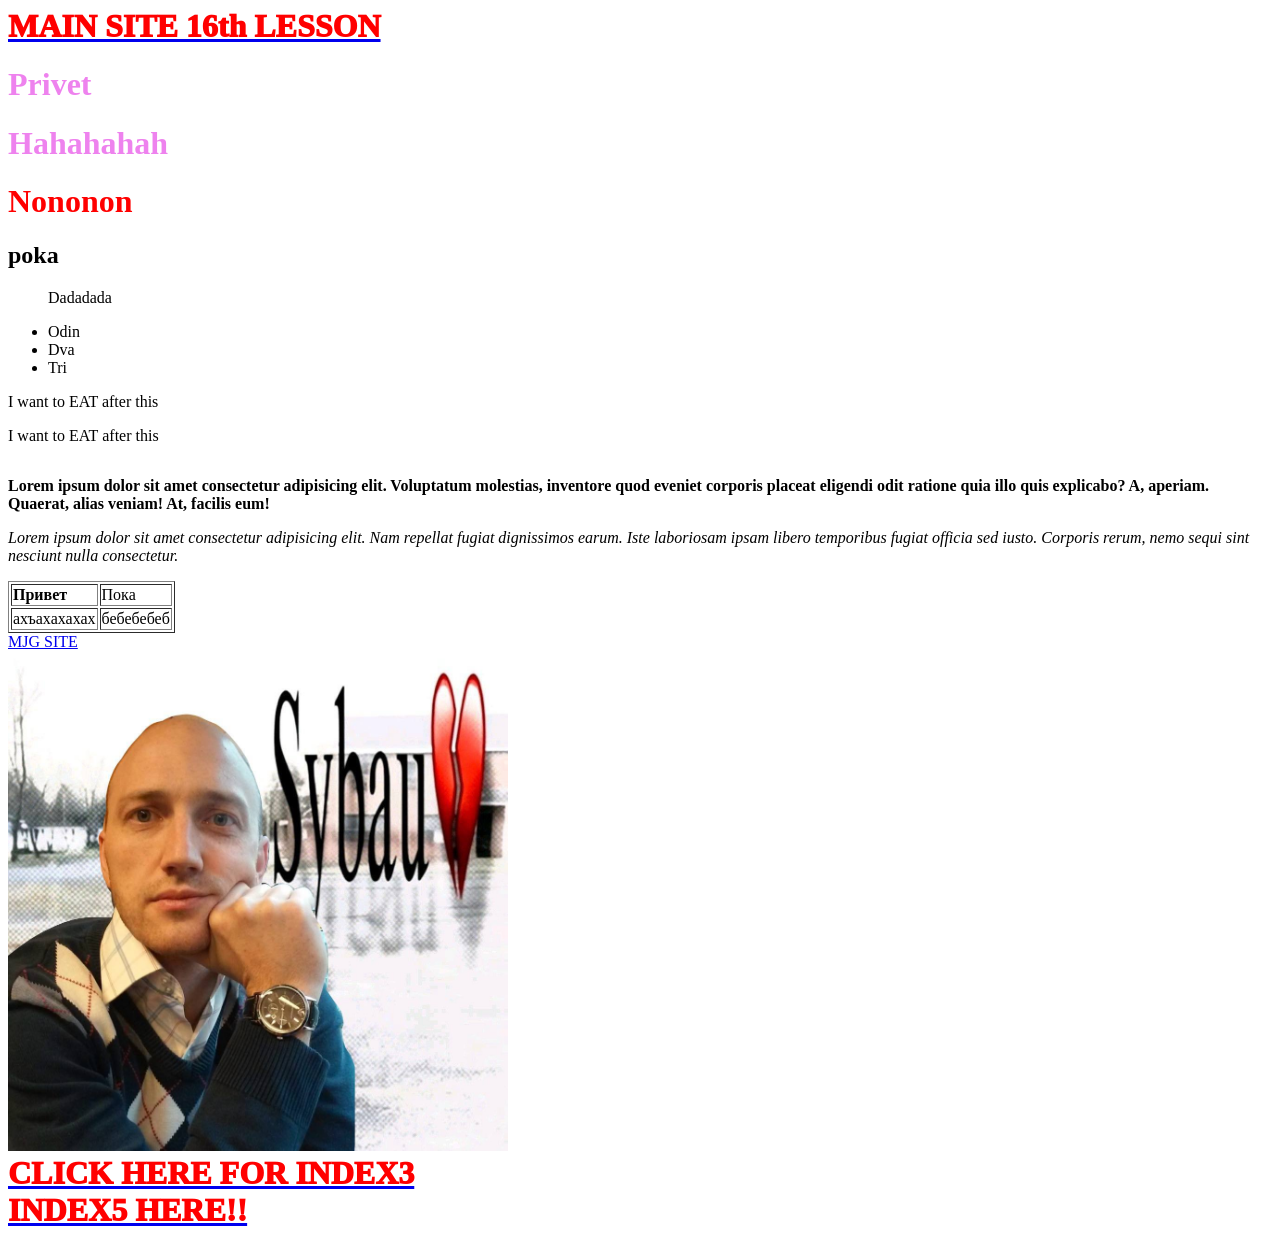
<file: 1111-V2/index.html>
<!DOCTYPE html>
<html lang="en">
<head>
   <link rel="stylesheet" href="style.css" />
    <meta charset="UTF-8">
    <meta name="viewport" content="width=device-width, initial-scale=1.0">
    <title>Document</title>
    <link rel="preconnect" href="https://fonts.googleapis.com">
    <link rel="preconnect" href="https://fonts.gstatic.com" crossorigin>
    <link href="https://fonts.googleapis.com/css2?family=Monsieur+La+Doulaise&display=swap" rel="stylesheet">
</head>
<body>
<a href="../16th%20lesson%20hw/index-main.html"><div class="click-here">MAIN SITE 16th LESSON</div></a>
    <h1 class="loh" id="23">Privet</h1>
    <h1 class="loh" id="43">Hahahahah</h1>
    <h1>Nononon</h1>
    <h2>poka</h2>
    <ul>
      <p>Dadadada</p>
      <li>Odin</li>
      <li>Dva</li>
      <li>Tri</li>
    </ul>
      <a href=""></a>
      <div class="ex1">
         I want to <p> EAT </p> after this
      </div>
      
      <div class="ex2">
         I want to <p display: block> EAT </p> after this
      </div>

       <p>
         <b>
            Lorem ipsum dolor sit amet consectetur adipisicing elit. Voluptatum molestias, inventore quod eveniet corporis placeat eligendi odit ratione quia illo quis explicabo? A, aperiam. Quaerat, alias veniam! At, facilis eum!
         </b>
      </p>

 <p>

      <i>
         Lorem ipsum dolor sit amet consectetur adipisicing elit. Nam repellat fugiat dignissimos earum. Iste laboriosam ipsam libero temporibus fugiat officia sed iusto. Corporis rerum, nemo sequi sint nesciunt nulla consectetur.
      </i>

 </p>
 <table border="1">
   <tr>
      <td><strong>Привет</strong></td>
      <td>Пока</td>
   </tr>
   <tr>
      <td>ахъахахахах</td>
      <td>бебебебеб</td>
   </tr>
 </table>
  <a target="_blank" href="https://mjg.ee/index.php/ee/">
   MJG SITE
 </a>
 <br>
 <a href="index2.html"><img src="img/IMG_20250930_180320_417.jpg" alt="SYBAU" width="500" height="500"></a>


 <a href="index3.html"> <div class="click-here">CLICK HERE FOR INDEX3 </div> </a>
<a href="index5.html"><div class="click-here">INDEX5 HERE!!</div></a>
</body>
</html>
</file>
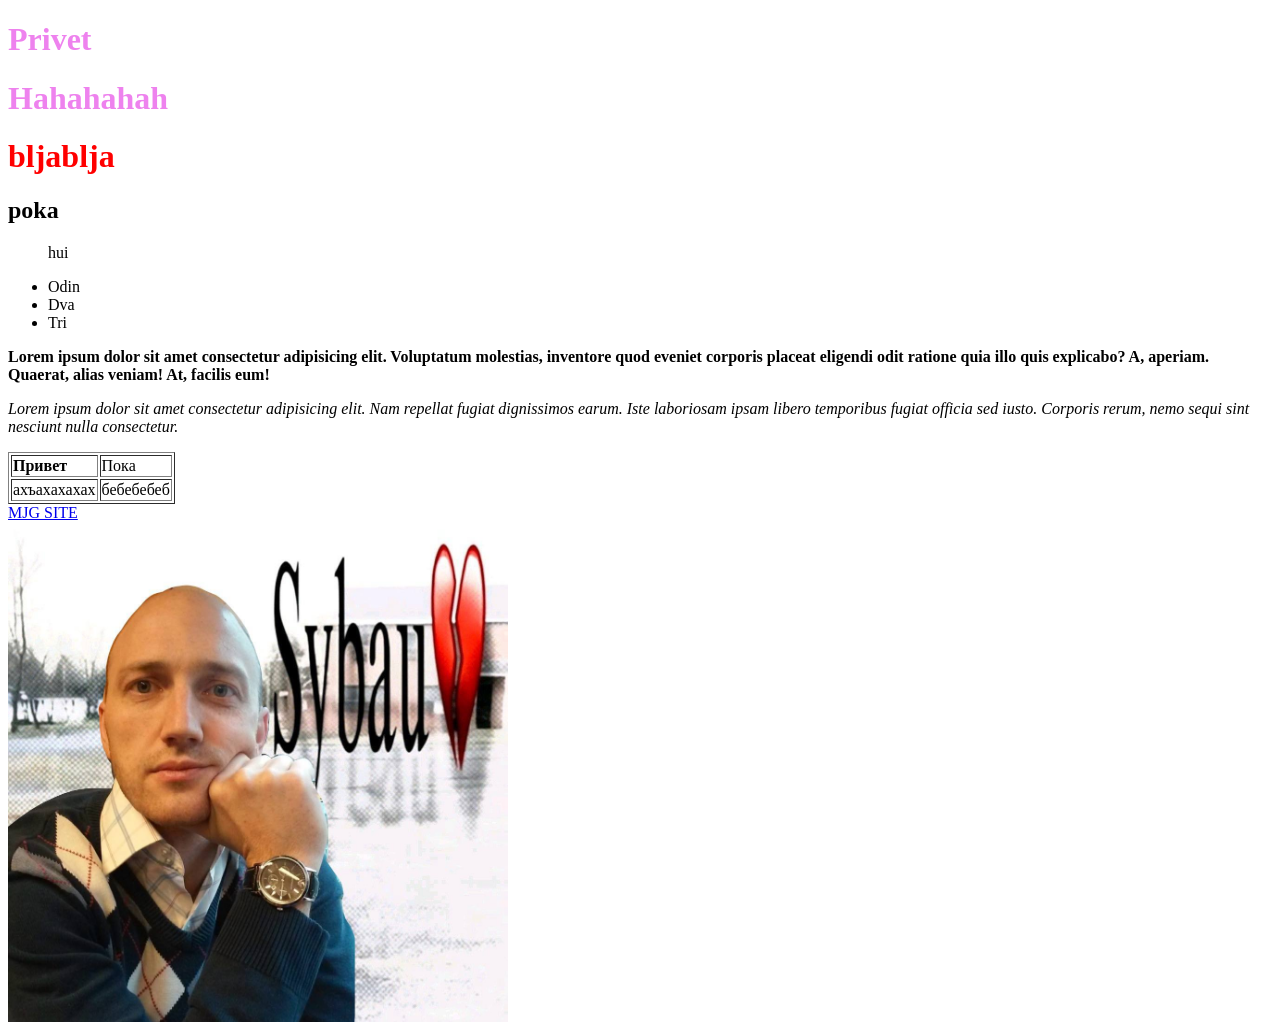
<file: 1111/index.html>
<!DOCTYPE html>
<html lang="en">
<head>
   <link rel="stylesheet" href="style.css" />
    <meta charset="UTF-8">
    <meta name="viewport" content="width=device-width, initial-scale=1.0">
    <title>Document</title>
    <link rel="preconnect" href="https://fonts.googleapis.com">
    <link rel="preconnect" href="https://fonts.gstatic.com" crossorigin>
    <link href="https://fonts.googleapis.com/css2?family=Monsieur+La+Doulaise&display=swap" rel="stylesheet">
</head>
<body>
    
    <h1 class="loh" id="23">Privet</h1>
    <h1 class="loh" id="43">Hahahahah</h1>
    <h1>bljablja</h1>
    <h2>poka</h2>
    <ul>
      <p>hui</p>
      <li>Odin</li>
      <li>Dva</li>
      <li>Tri</li>
    </ul>
<a href=""></a>
 <p>
    <b>
      Lorem ipsum dolor sit amet consectetur adipisicing elit. Voluptatum molestias, inventore quod eveniet corporis placeat eligendi odit ratione quia illo quis explicabo? A, aperiam. Quaerat, alias veniam! At, facilis eum!
   </b>
 </p>

 <p>

      <i>
         Lorem ipsum dolor sit amet consectetur adipisicing elit. Nam repellat fugiat dignissimos earum. Iste laboriosam ipsam libero temporibus fugiat officia sed iusto. Corporis rerum, nemo sequi sint nesciunt nulla consectetur.
      </i>

 </p>
 <table border="1">
   <tr>
      <td><strong>Привет</strong></td>
      <td>Пока</td>
   </tr>
   <tr>
      <td>ахъахахахах</td>
      <td>бебебебеб</td>
   </tr>
 </table>
  <a target="_blank" href="https://mjg.ee/index.php/ee/">
   MJG SITE
 </a>
 <br>
 <a href="index2.html"><img src="img/IMG_20250930_180320_417.jpg" alt="SYBAU" width="500" height="500"></a>
</body>
</html>
</file>
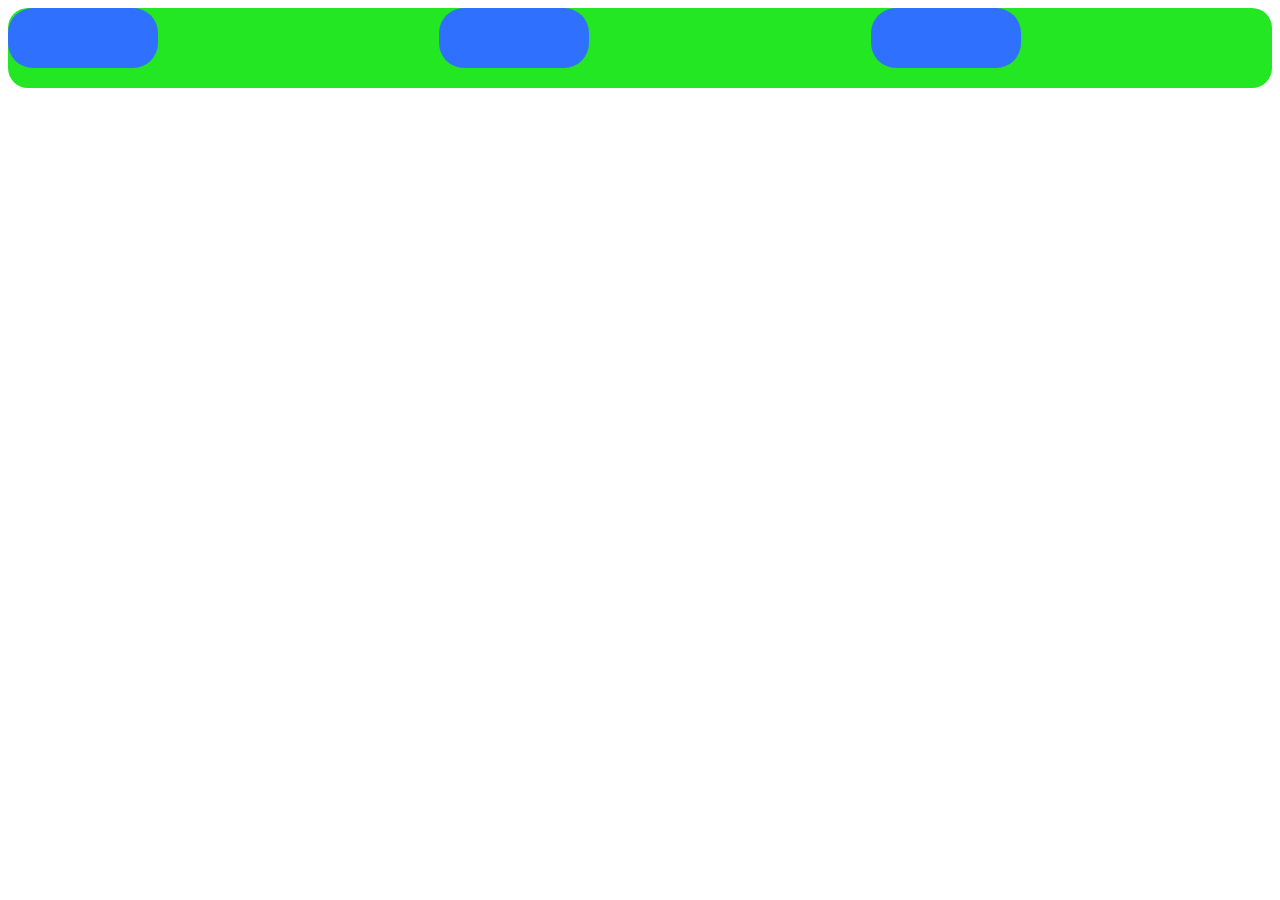
<file: 1111-V2/index-main.html>
<!DOCTYPE html>
<html lang="en">
<head>
    <meta charset="UTF-8">
    <meta name="viewport" content="width=device-width, initial-scale=1.0">
    <title>Document</title>
    <link rel="stylesheet" href="style-main.css">
</head>
<body>
    <div class="Menu">
        <div class="buttons">
          <div class="button1"></div>
            <div class="button2"></div>
            <div class="button3"></div>
        </div>
    </div>
</body>
</html>
</file>
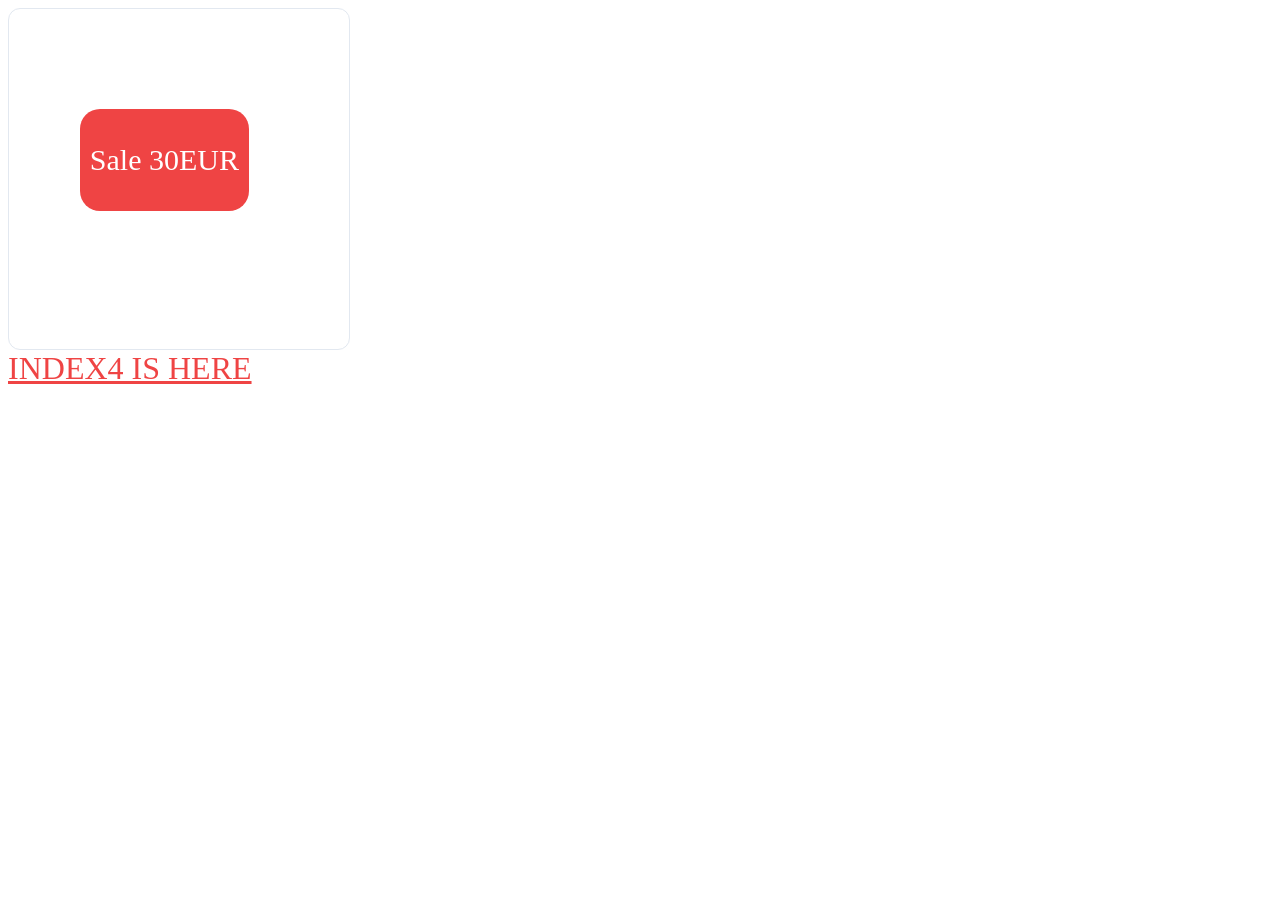
<file: 1111-V2/index3.html>
<!DOCTYPE html>
<html lang="en">
<head>
    <link rel="stylesheet" href="style3.css">
    <meta charset="UTF-8">
    <meta name="viewport" content="width=device-width, initial-scale=1.0">
    <title>Document</title>
</head>
<body>
        <div class="product-card">
        <div class="badge-sale">
            <p>Sale 30EUR</p>
        </div>
    </div>
    <a href="index4.html" class="a">INDEX4 IS HERE</a>
</body>
</html>
</file>
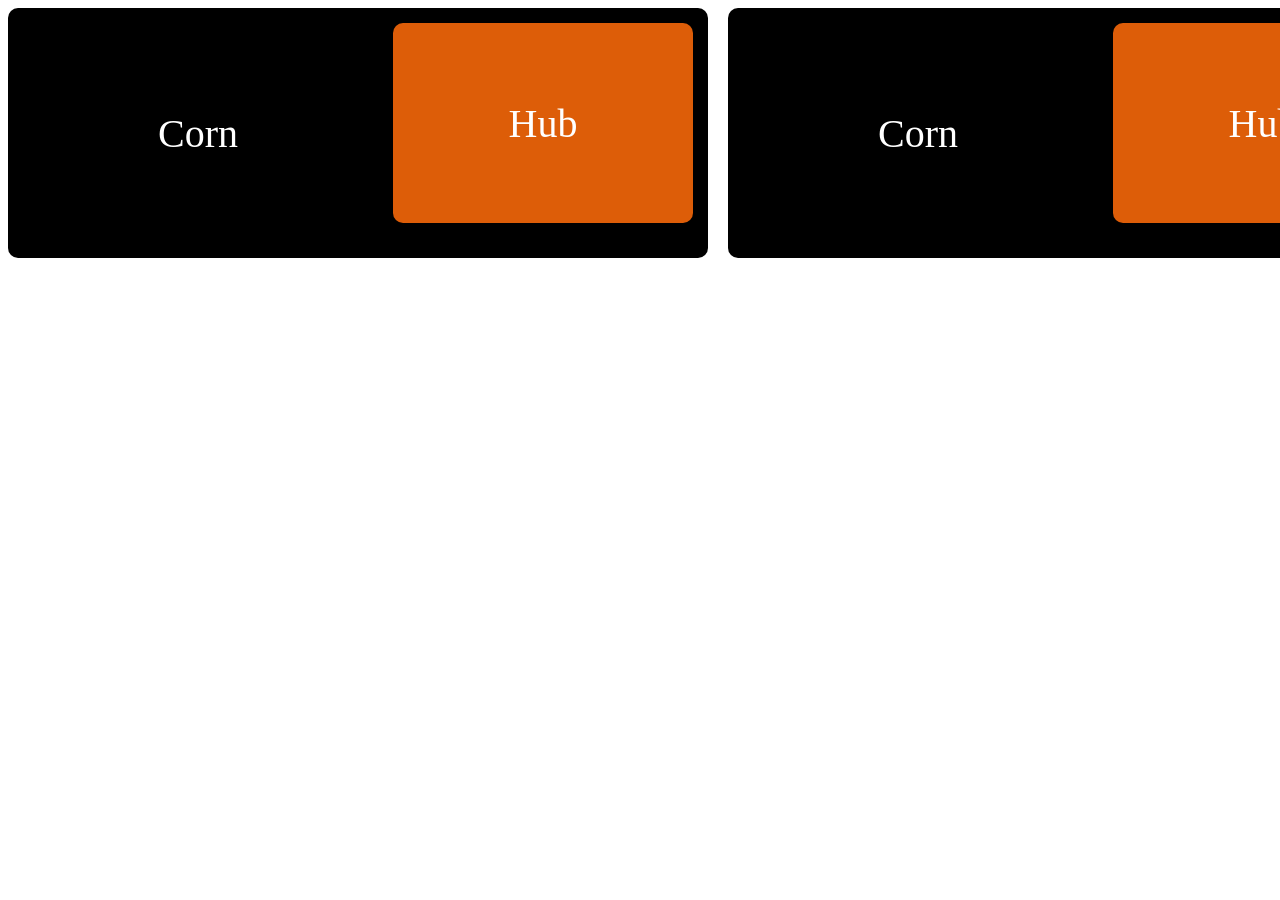
<file: 1111-V2/index4.html>
<!DOCTYPE html>
<html lang="en">
<head>
    <link rel="stylesheet" href="style3.css">
    <meta charset="UTF-8">
    <meta name="viewport" content="width=device-width, initial-scale=1.0">
    <title>Document</title>
</head>
<body>
    <div class="grid">
       <div class="korobka">
        <span class="corn">Corn</span>
        <div class="korobka1">
            <span class="hub">Hub</span>
        </div>
    </div>

      <div class="korobka">
        <span class="corn">Corn</span>
        <div class="korobka1">
            <span class="hub">Hub</span>
        </div>
     </div>
    </div>
</body>
</html>
</file>
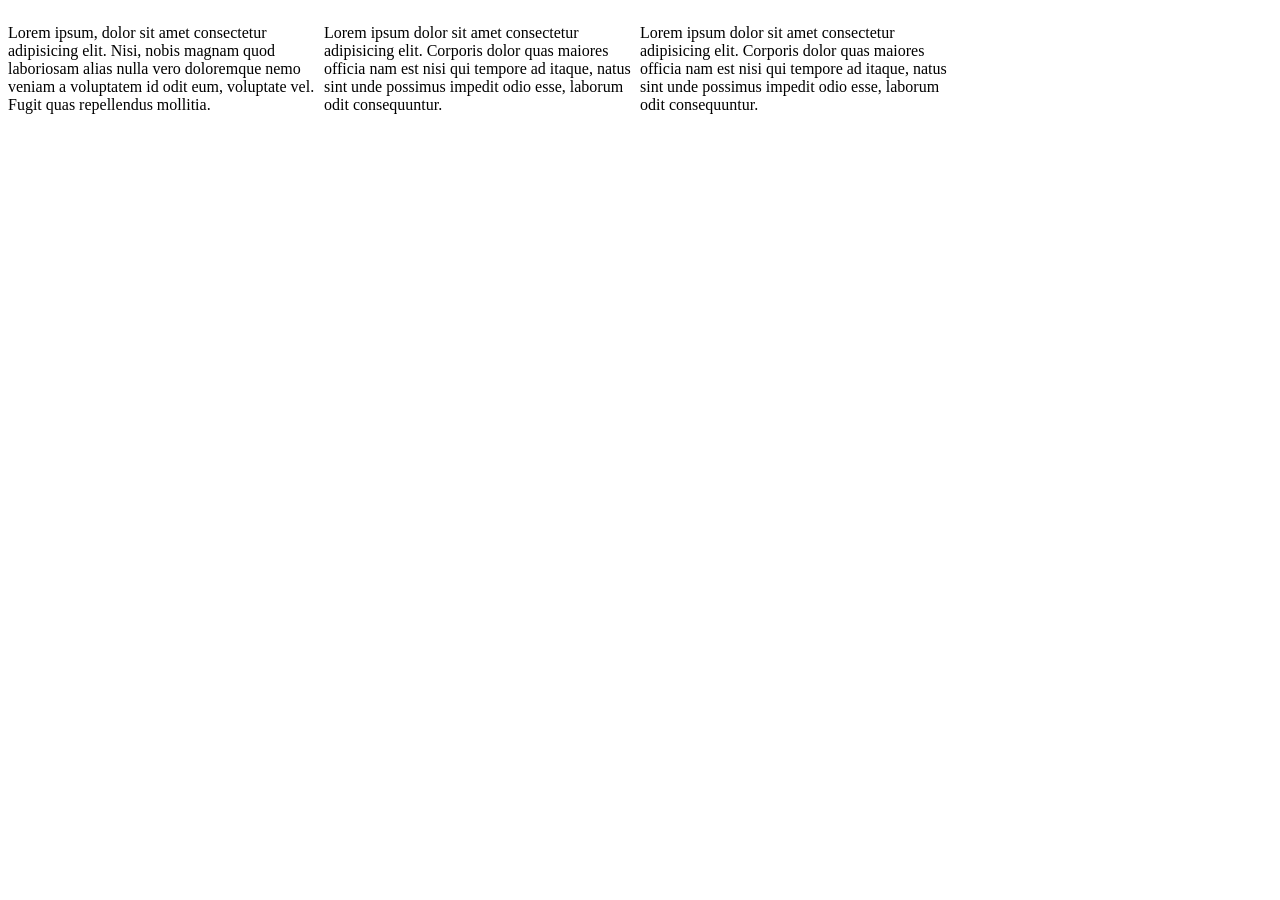
<file: 1111-V2/index5.html>
<!DOCTYPE html>
<html lang="en">
<head>
    <meta charset="UTF-8">
    <meta name="viewport" content="width=device-width, initial-scale=1.0">
    <title>Document</title>
    <link rel="stylesheet" href="style5.css">
</head>
<body>
    <div class="grid">
        <div class="text1">
        <p>Lorem ipsum, dolor sit amet consectetur adipisicing elit. Nisi, nobis magnam quod laboriosam alias nulla vero doloremque nemo veniam a voluptatem id odit eum, voluptate vel. Fugit quas repellendus mollitia.</p>
        </div>

        <div class="text2">
            <p>Lorem ipsum dolor sit amet consectetur adipisicing elit. Corporis dolor quas maiores officia nam est nisi qui tempore ad itaque, natus sint unde possimus impedit odio esse, laborum odit consequuntur.</p>
        </div>
        
        <div class="text3">
            <p>Lorem ipsum dolor sit amet consectetur adipisicing elit. Corporis dolor quas maiores officia nam est nisi qui tempore ad itaque, natus sint unde possimus impedit odio esse, laborum odit consequuntur.</p>
        </div>
    </div>
</body>
</html>
</file>
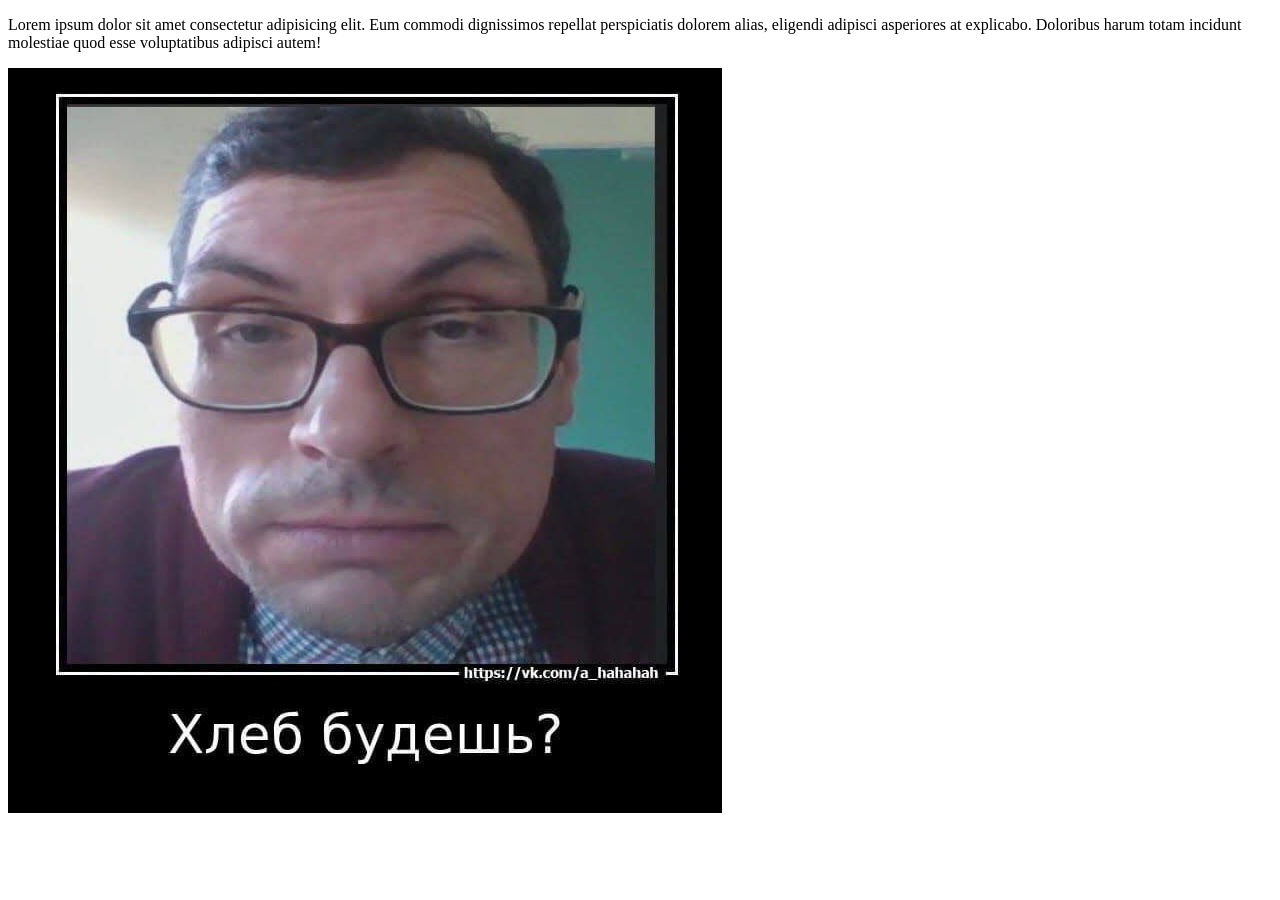
<file: 1111/index2.html>
<!DOCTYPE html>
<html lang="en">
<head>
    <meta charset="UTF-8">
    <meta name="viewport" content="width=device-width, initial-scale=1.0">
    <title>Document</title>
</head>
<body>
    <p>
        Lorem ipsum dolor sit amet consectetur adipisicing elit. Eum commodi dignissimos repellat perspiciatis dolorem alias, eligendi adipisci asperiores at explicabo. Doloribus harum totam incidunt molestiae quod esse voluptatibus adipisci autem!
    </p>
    <a href="index.html">
        <img src="img/IMG_20250930_193449_511.jpg" alt="Hleb">
    </a>
</body>
</html>
</file>
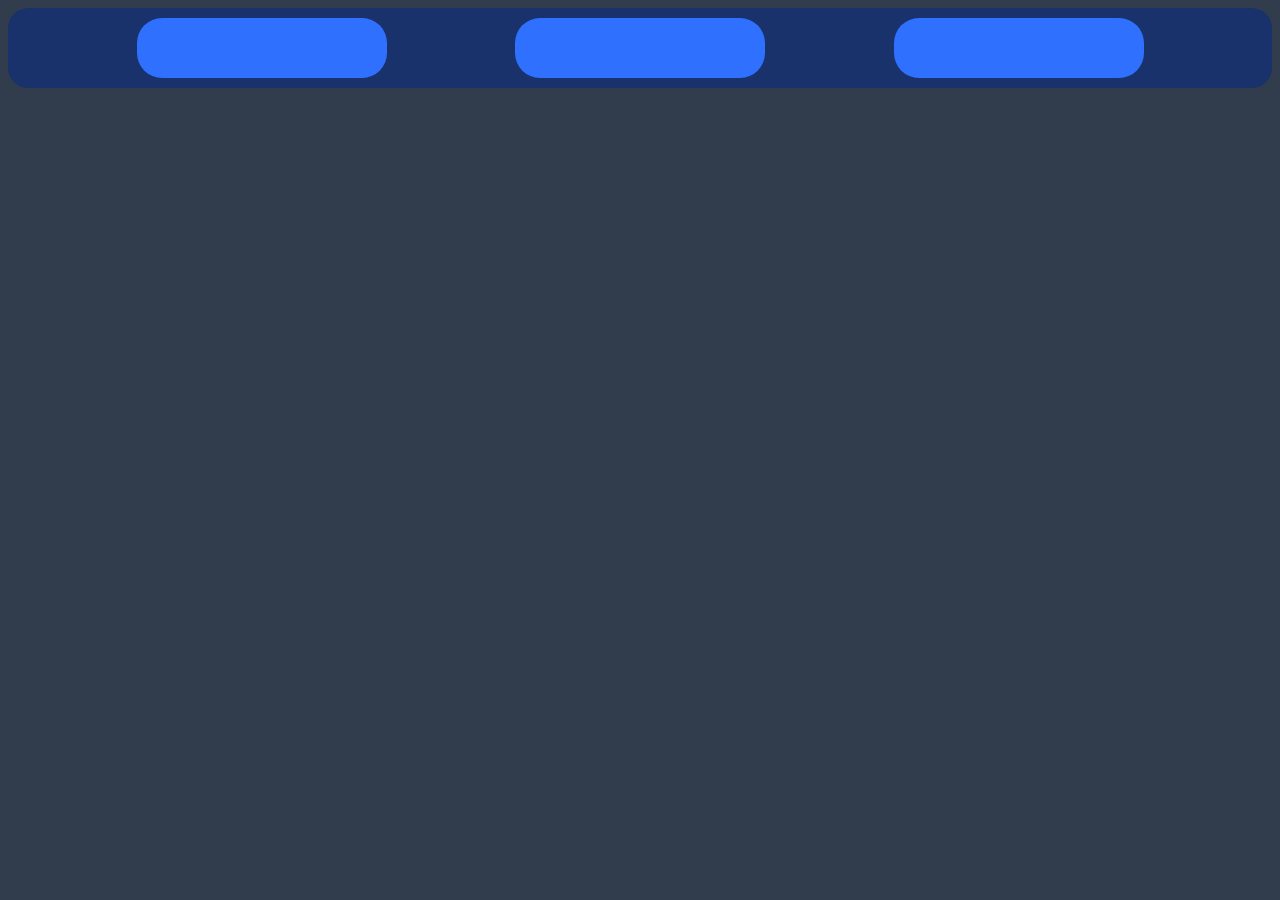
<file: 16th lesson hw/index-main.html>
<!DOCTYPE html>
<html lang="en">
<head>
    <meta charset="UTF-8">
    <meta name="viewport" content="width=device-width, initial-scale=1.0">
    <title>Document</title>
    <link rel="stylesheet" href="style-main.css">
</head>
<body>
    <div class="Menu">
        <div class="buttons">
            <a href="menu-buttons/menu-button1.html"><div class="button1"></div></a>
            <a href="menu-buttons/menu-button2.html"><div class="button2"></div></a>
            <a href="menu-buttons/meun-button3.html"><div class="button3"></div></a>
        </div>
    </div>
</body>
</html>
</file>
<file: 1111-V2/style.css>
h1 {
  color: red;
}

.loh {
    color: violet;
}

.ex1 p {
  display: inline;
}
.ex2 p {
  display: inline-block;
}

.click-here {
  color: red;
  font-weight: 1000;
  text-decoration: none;
  font-size: xx-large;
}
</file>
<file: 1111/style.css>
h1 {
  color: red;
}

.loh {
    color: violet;
}
.loh
</file>
<file: 1111-V2/style-main.css>
.Menu {
    width: 100%;
    height: 80px;
    background-color: rgb(36, 231, 36);
    border-radius: 20px;
}

.buttons {
    display: grid;
    grid-template-columns: repeat(3, 1fr);
    gap: 30px;
}

.button1 {
    width: 150px;
    height: 60px;
    background-color: #3070ff;
    border-radius: 25px;
}

.button2 {
    width: 150px;
    height: 60px;
    background-color: #3070ff;
    border-radius: 25px;
}

.button3 {
    width: 150px;
    height: 60px;
    background-color: #3070ff;
    border-radius: 25px;
}
</file>
<file: 1111-V2/style3.css>
.product-card {
position: relative; /* Якорь координат */
background: #ffffff;
border: 1px solid #e2e8f0;
border-radius: 12px;
padding: 20px;
width: 300px;
height: 300px;
}
/* Бейдж скидки внутри карточки */
.badge-sale {
position: absolute;
top: 100px;
right: 100px; /* В правый верхний угол! */
background-color: #ef4444;
color: #ffffff;
padding: 4px 10px;
border-radius: 20px;

font-size: 30px;
}

.a {
    color: #ef4444;
    font-size: xx-large;

}

.grid {
    display: grid;
    grid-template-columns: repeat(2, 1fr);
    gap: 20px;
}

.korobka {
    
    width: 700px;
    height: 250px;
    background-color: black;
    border-radius: 10px;
    position: relative;

    display: flex;
    justify-content: center;
    align-items: center;
}

.korobka1 {
    width: 300px;
    height: 200px;
    background-color: rgb(221, 93, 8);
    border-radius: 10px;

    position: absolute;
    right: 15px;
    top: 15px;

    display: flex;
    justify-content: center;
    align-items: center;
}

.corn {
    color: white;
    font-size: 40px;

    position: absolute;
    left: 150px;
    top: 50%;
    transform: translateY(-50%);
}

.hub {
    color: white;
    font-size: 40px;
}
</file>
<file: 1111-V2/style5.css>
.grid {
    display: grid;
    grid-template-columns: repeat(4, 1fr);
    gap: 24x;
}
</file>
<file: 16th lesson hw/style-main.css>
body {
    background-color: rgb(8 22 41 / 0.83);
}

.Menu {
    width: 100%;
    height: 80px;
    background-color: rgb(21 49 113 / 0.83);
    border-radius: 20px;
}

.buttons {
    display: flex;
    width: 100%;
    height: 80px;
    justify-content: space-evenly;
    align-items: center;
}

.button1 {
    width: 250px;
    height: 60px;
    background-color: #3070ff;
    border-radius: 25px;
}

.button2 {
    width: 250px;
    height: 60px;
    background-color: #3070ff;
    border-radius: 25px;
}

.button3 {
    width: 250px;
    height: 60px;
    background-color: #3070ff;
    border-radius: 25px;
}
</file>
